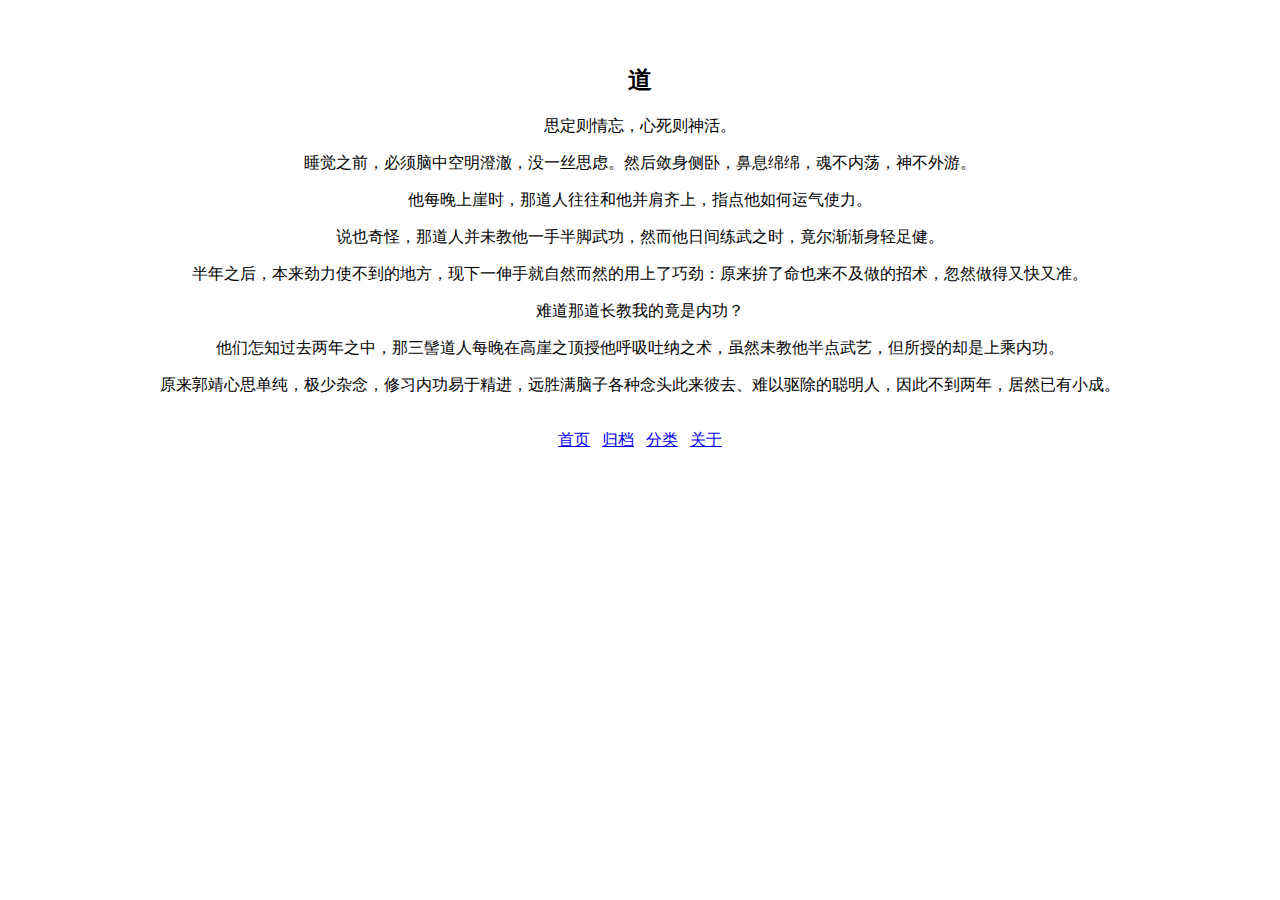
<file: index.html>
<html>
  <head>
    <meta charset="utf-8">
    <title>风飞扬个人博客</title>
    <meta name="keywords" content="风飞扬博客网站,bigdata" />
    <meta name="google-site-verification" content="3wHUK-ter71LbsO4om20pHKeIJ3s5UCu4hXQV0yrEU0" />
    <meta name="baidu-site-verification" content="MWInQAmcBu" />
    <meta name="description" content="道" />
  </head>
  <body>

    <br/><br/>
<center>
<h2>道</h2>
<p>思定则情忘，心死则神活。</p>
<p>睡觉之前，必须脑中空明澄澈，没一丝思虑。然后敛身侧卧，鼻息绵绵，魂不内荡，神不外游。</p>
<p>他每晚上崖时，那道人往往和他并肩齐上，指点他如何运气使力。</p>
<p>说也奇怪，那道人并未教他一手半脚武功，然而他日间练武之时，竟尔渐渐身轻足健。</p>
<p>半年之后，本来劲力使不到的地方，现下一伸手就自然而然的用上了巧劲：原来拚了命也来不及做的招术，忽然做得又快又准。</p>
<p>难道那道长教我的竟是内功？</p>
<p>他们怎知过去两年之中，那三髻道人每晚在高崖之顶授他呼吸吐纳之术，虽然未教他半点武艺，但所授的却是上乘内功。</p>
<p>原来郭靖心思单纯，极少杂念，修习内功易于精进，远胜满脑子各种念头此来彼去、难以驱除的聪明人，因此不到两年，居然已有小成。</p>
<br/>
<a href="https://wind-fly.github.io">首页</a>&nbsp;&nbsp;
<a href="https://wind-fly.github.io/archives/">归档</a>&nbsp;&nbsp;
<a href="https://wind-fly.github.io/categories/">分类</a>&nbsp;&nbsp;
<a href="https://wind-fly.github.io/about/">关于</a>
</center>
    
  </body>
  
  </html>
</file>
